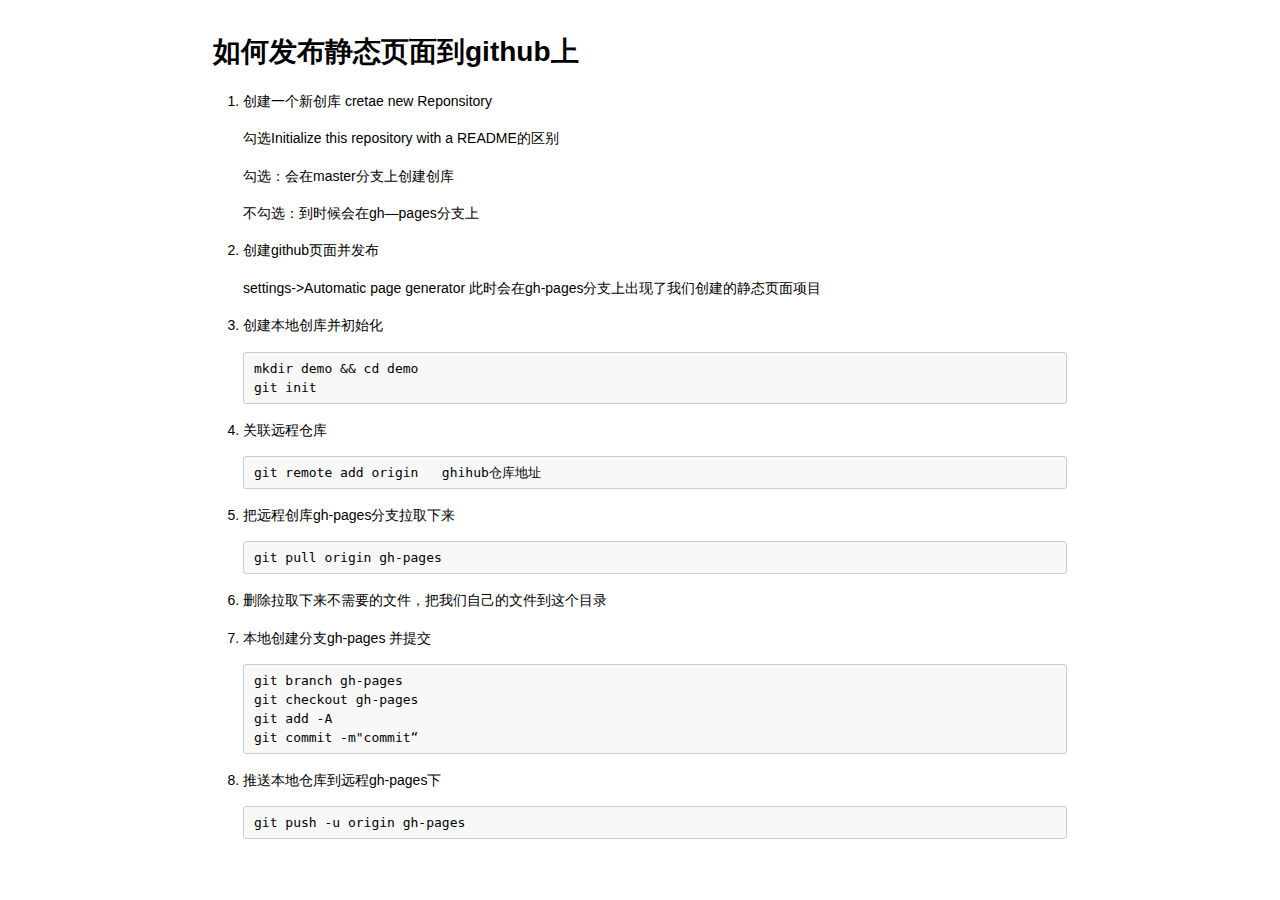
<file: index.html>
<!doctype>
<html>
<head>
<meta charset="UTF-8">
<link rel="stylesheet" href="css.css"></link>
</head>
<body>
<h1 id="-github-">如何发布静态页面到github上</h1>
<ol>
<li><p>创建一个新创库   cretae new Reponsitory</p>
<p>勾选Initialize this repository with a README的区别</p>
<p>勾选：会在master分支上创建创库</p>
<p>不勾选：到时候会在gh—pages分支上</p>
</li>
<li><p>创建github页面并发布</p>
<p> settings-&gt;Automatic page generator   此时会在gh-pages分支上出现了我们创建的静态页面项目</p>
</li>
<li><p>创建本地创库并初始化</p>
<pre><code>mkdir demo &amp;&amp; cd demo
git init
</code></pre></li>
<li><p>关联远程仓库</p>
<pre><code>git remote add origin   ghihub仓库地址
</code></pre></li>
<li><p>把远程创库gh-pages分支拉取下来</p>
<pre><code>git pull origin gh-pages
</code></pre></li>
<li><p>删除拉取下来不需要的文件，把我们自己的文件到这个目录</p>
</li>
<li><p>本地创建分支gh-pages 并提交</p>
<pre><code>git branch gh-pages
git checkout gh-pages
git add -A
git commit -m&quot;commit“
</code></pre></li>
<li><p>推送本地仓库到远程gh-pages下</p>
<pre><code>git push -u origin gh-pages
</code></pre></li>
</ol>

</body>
</html>
</file>
<file: css.css>
body {
    font-family: Helvetica, arial, sans-serif;
    font-size: 14px;
    line-height: 1.6;
    padding-top: 10px;
    padding-bottom: 10px;
    background-color: white;
    padding: 30px; }

body > *:first-child {
    margin-top: 0 !important; }
body > *:last-child {
    margin-bottom: 0 !important; }

a {
    color: #4183C4; }
a.absent {
    color: #cc0000; }
a.anchor {
    display: block;
    padding-left: 30px;
    margin-left: -30px;
    cursor: pointer;
    position: absolute;
    top: 0;
    left: 0;
    bottom: 0; }

h1, h2, h3, h4, h5, h6 {
    margin: 20px 0 10px;
    padding: 0;
    font-weight: bolder;
    -webkit-font-smoothing: antialiased;
    cursor: text;
    position: relative; }

h1:hover a.anchor, h2:hover a.anchor, h3:hover a.anchor, h4:hover a.anchor, h5:hover a.anchor, h6:hover a.anchor {
    text-decoration: none; }

h1 tt, h1 code {
    font-size: inherit; }

h2 tt, h2 code {
    font-size: inherit; }

h3 tt, h3 code {
    font-size: inherit; }

h4 tt, h4 code {
    font-size: inherit; }

h5 tt, h5 code {
    font-size: inherit; }

h6 tt, h6 code {
    font-size: inherit; }

h1 {
    font-size: 28px;
    color: black; }

h2 {
    font-size: 24px;
    border-bottom: 1px solid #cccccc;
    color: black; }

h3 {
    font-size: 18px; }

h4 {
    font-size: 16px; }

h5 {
    font-size: 14px; }

h6 {
    color: #777777;
    font-size: 14px; }

p, blockquote, ul, ol, dl, li, table, pre {
    margin: 15px 0; }

hr {
    border: 0 none;
    color: #cccccc;
    height: 4px;
    padding: 0;
}

body > h2:first-child {
    margin-top: 0;
    padding-top: 0; }
body > h1:first-child {
    margin-top: 0;
    padding-top: 0; }
body > h1:first-child + h2 {
    margin-top: 0;
    padding-top: 0; }
body > h3:first-child, body > h4:first-child, body > h5:first-child, body > h6:first-child {
    margin-top: 0;
    padding-top: 0; }

a:first-child h1, a:first-child h2, a:first-child h3, a:first-child h4, a:first-child h5, a:first-child h6 {
    margin-top: 0;
    padding-top: 0; }

h1 p, h2 p, h3 p, h4 p, h5 p, h6 p {
    margin-top: 0; }

li p.first {
    display: inline-block; }
li {
    margin: 0; }
ul, ol {
    padding-left: 30px; }

ul :first-child, ol :first-child {
    margin-top: 0; }

dl {
    padding: 0; }
dl dt {
    font-size: 14px;
    font-weight: bold;
    font-style: italic;
    padding: 0;
    margin: 15px 0 5px; }
dl dt:first-child {
    padding: 0; }
dl dt > :first-child {
    margin-top: 0; }
dl dt > :last-child {
    margin-bottom: 0; }
dl dd {
    margin: 0 0 15px;
    padding: 0 15px; }
dl dd > :first-child {
    margin-top: 0; }
dl dd > :last-child {
    margin-bottom: 0; }

blockquote {
    border-left: 4px solid #dddddd;
    padding: 0 15px;
    color: #777777; }
blockquote > :first-child {
    margin-top: 0; }
blockquote > :last-child {
    margin-bottom: 0; }

table {
    padding: 0;border-collapse: collapse; }
table tr {
    border-top: 1px solid #cccccc;
    background-color: white;
    margin: 0;
    padding: 0; }
table tr:nth-child(2n) {
    background-color: #f8f8f8; }
table tr th {
    font-weight: bold;
    border: 1px solid #cccccc;
    margin: 0;
    padding: 6px 13px; }
table tr td {
    border: 1px solid #cccccc;
    margin: 0;
    padding: 6px 13px; }
table tr th :first-child, table tr td :first-child {
    margin-top: 0; }
table tr th :last-child, table tr td :last-child {
    margin-bottom: 0; }

img {
    max-width: 100%; }

span.frame {
    display: block;
    overflow: hidden; }
span.frame > span {
    border: 1px solid #dddddd;
    display: block;
    float: left;
    overflow: hidden;
    margin: 13px 0 0;
    padding: 7px;
    width: auto; }
span.frame span img {
    display: block;
    float: left; }
span.frame span span {
    clear: both;
    color: #333333;
    display: block;
    padding: 5px 0 0; }
span.align-center {
    display: block;
    overflow: hidden;
    clear: both; }
span.align-center > span {
    display: block;
    overflow: hidden;
    margin: 13px auto 0;
    text-align: center; }
span.align-center span img {
    margin: 0 auto;
    text-align: center; }
span.align-right {
    display: block;
    overflow: hidden;
    clear: both; }
span.align-right > span {
    display: block;
    overflow: hidden;
    margin: 13px 0 0;
    text-align: right; }
span.align-right span img {
    margin: 0;
    text-align: right; }
span.float-left {
    display: block;
    margin-right: 13px;
    overflow: hidden;
    float: left; }
span.float-left span {
    margin: 13px 0 0; }
span.float-right {
    display: block;
    margin-left: 13px;
    overflow: hidden;
    float: right; }
span.float-right > span {
    display: block;
    overflow: hidden;
    margin: 13px auto 0;
    text-align: right; }

code, tt {
    margin: 0 2px;
    padding: 0 5px;
    white-space: nowrap;
    border: 1px solid #eaeaea;
    background-color: #f8f8f8;
    border-radius: 3px; }

pre code {
    margin: 0;
    padding: 0;
    white-space: pre;
    border: none;
    background: transparent; }

.highlight pre {
    background-color: #f8f8f8;
    border: 1px solid #cccccc;
    font-size: 13px;
    line-height: 19px;
    overflow: auto;
    padding: 6px 10px;
    border-radius: 3px; }

pre {
    background-color: #f8f8f8;
    border: 1px solid #cccccc;
    font-size: 13px;
    line-height: 19px;
    overflow: auto;
    padding: 6px 10px;
    border-radius: 3px; }
pre code, pre tt {
    background-color: transparent;
    border: none; }

sup {
    font-size: 0.83em;
    vertical-align: super;
    line-height: 0;
}
* {
    -webkit-print-color-adjust: exact;
}
@media screen and (min-width: 914px) {
    body {
        width: 854px;
        margin:0 auto;
    }
}
@media print {
    table, pre {
        page-break-inside: avoid;
    }
    pre {
        word-wrap: break-word;
    }
}
</file>
